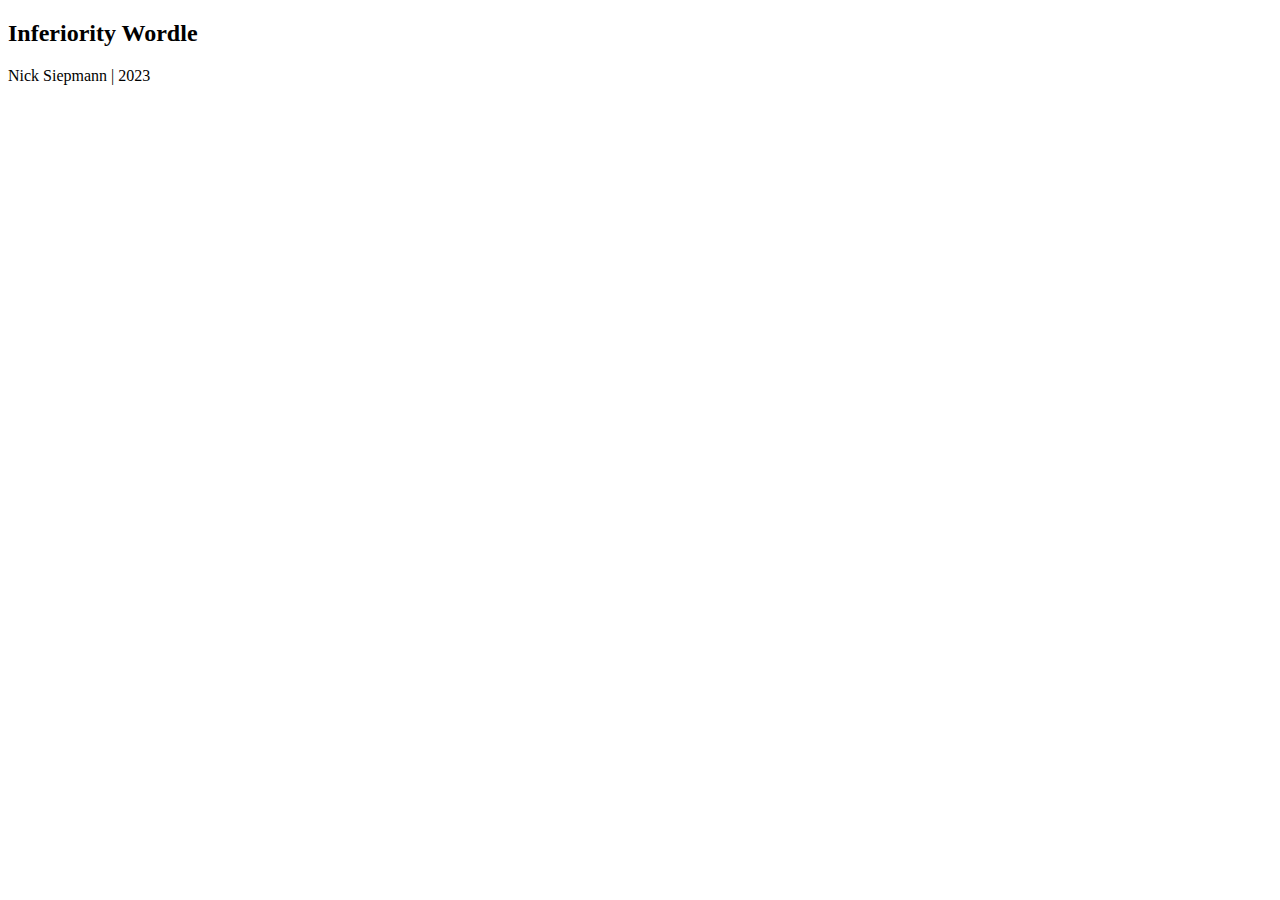
<file: src/main/resources/templates/fragments.html>
<!DOCTYPE html>
<!--
Click nbfs://nbhost/SystemFileSystem/Templates/Licenses/license-default.txt to change this license
Click nbfs://nbhost/SystemFileSystem/Templates/Other/html.html to edit this template
-->
<html lang="en-US" xmlns="http://www.w3.org/1999/xhtml" xmlns:th="http://www.thymeleaf.org">
    <head>
        <title>TODO supply a title</title>
        <meta charset="UTF-8">
            <meta name="viewport" content="width=device-width, initial-scale=1.0">
                </head>
                <body>
                    <header th:fragment="header">
                        <h2>Inferiority Wordle</h2> 
                    </header>
                    <footer th:fragment="footer">
                        <p>Nick Siepmann | 2023</p>
                    </footer>
                </body>

                </html>
</file>
